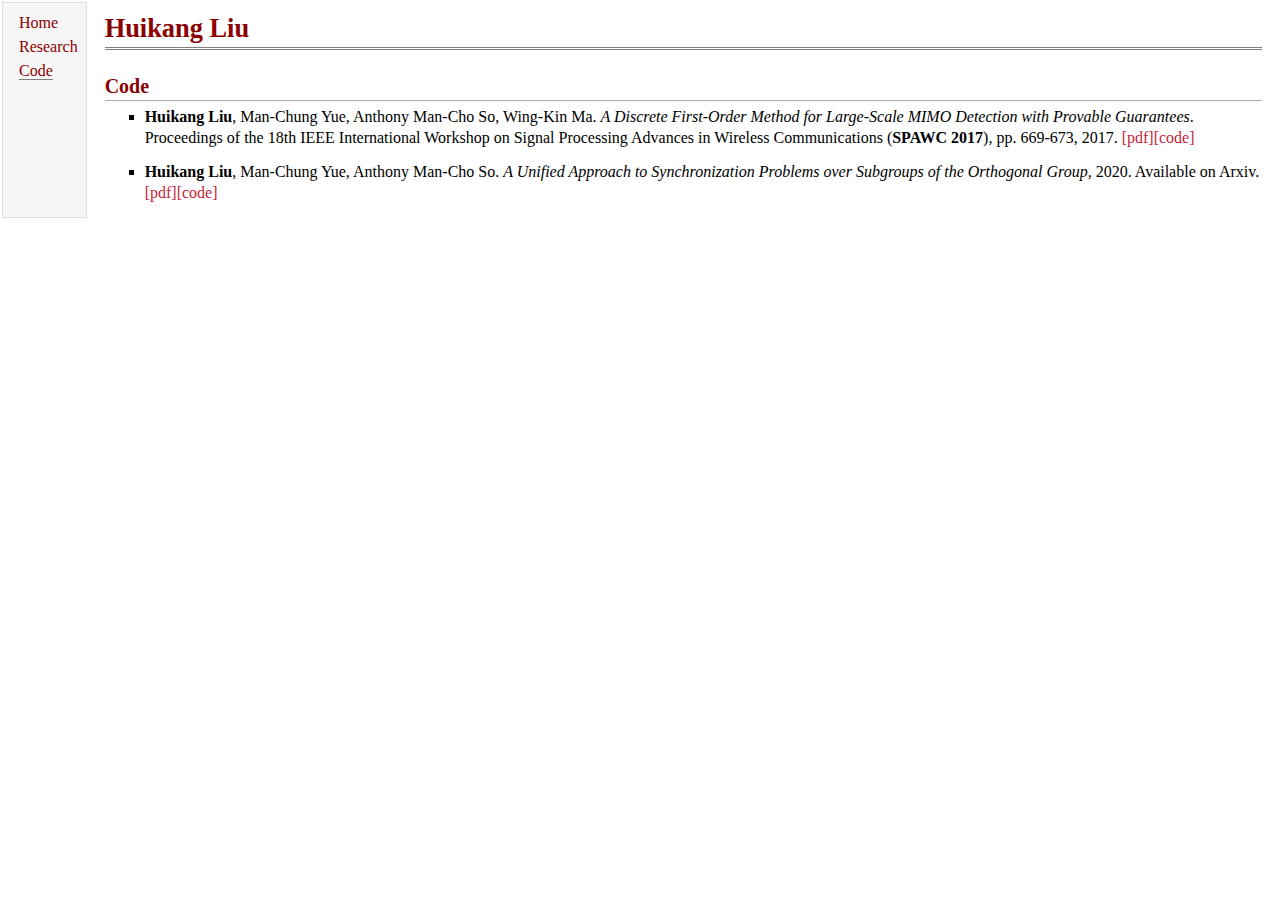
<file: code.html>
<!DOCTYPE html PUBLIC "-//W3C//DTD XHTML 1.1//EN"
"http://www.w3.org/TR/xhtml11/DTD/xhtml11.dtd">
<html xmlns="http://www.w3.org/1999/xhtml" xml:lang="en">
<head>
<meta name="generator" content="jemdoc, see http://jemdoc.jaboc.net/" />
<meta http-equiv="Content-Type" content="text/html;charset=utf-8" />
<link rel="stylesheet" href="jemdoc.css" type="text/css" />
<title>Huikang Liu</title>
</head>
<body>
<table summary="Table for page layout." id="tlayout">
<tr valign="top">
<td id="layout-menu">
<div class="menu-item"><a href="index.html">Home</a></div>
<div class="menu-item"><a href="research.html">Research</a></div>
<div class="menu-item"><a href="code.html" class="current">Code</a></div>
</td>
<td id="layout-content">
<div id="toptitle">
<h1>Huikang Liu</h1>
</div>
<h2>Code</h2>
<ul>
<li><p><b>Huikang Liu</b>, Man-Chung Yue, Anthony Man-Cho So, Wing-Kin Ma. <i>A Discrete First-Order Method for Large-Scale MIMO Detection with Provable Guarantees</i>. Proceedings of the 18th IEEE International Workshop on Signal Processing Advances in Wireless Communications (<b>SPAWC 2017</b>), pp. 669-673, 2017. <a href="http://www1.se.cuhk.edu.hk/~manchoso/papers/mimo_gpm-spawc17.pdf">[pdf]</a><a href="MIMO.zip">[code]</a></p>
</li>
</ul>
  
<ul>
<li><p><b>Huikang Liu</b>, Man-Chung Yue, Anthony Man-Cho So. <i> A Unified Approach to Synchronization Problems over Subgroups of the Orthogonal Group,</i> 2020. Available on Arxiv. <a href="https://arxiv.org/abs/2009.07514">[pdf]</a><a href="synchronization code.rar">[code]</a></p>
</li>
</ul>
  
</td>
</tr>
</table>
</body>
</html>
</file>
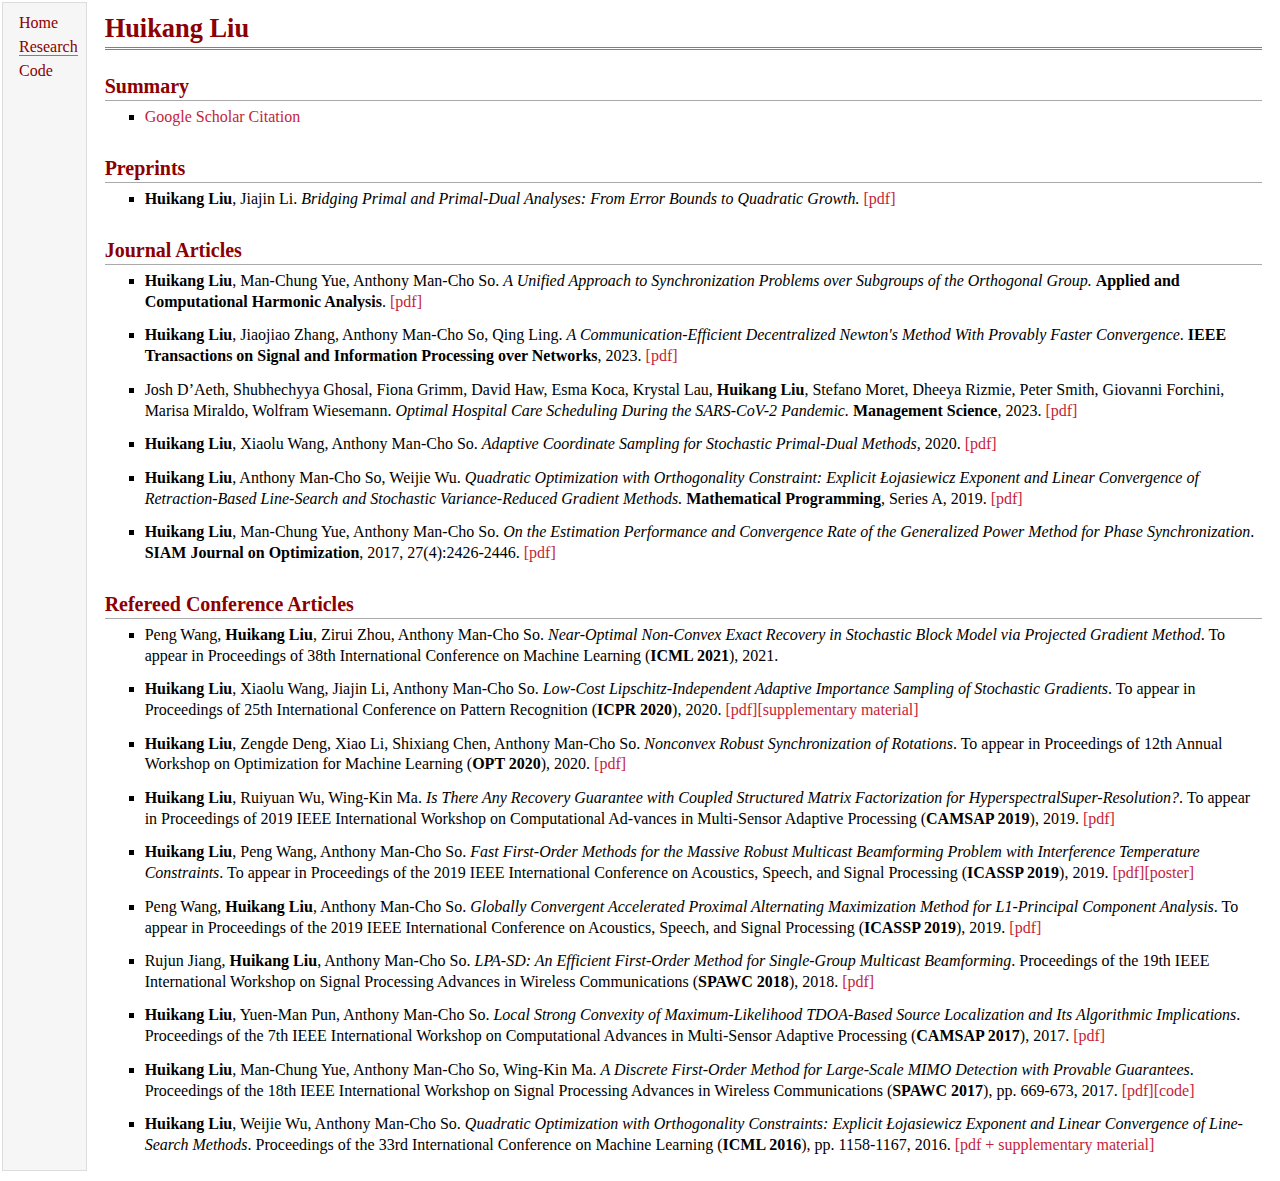
<file: research.html>
<!DOCTYPE html PUBLIC "-//W3C//DTD XHTML 1.1//EN"
  "http://www.w3.org/TR/xhtml11/DTD/xhtml11.dtd">
<html xmlns="http://www.w3.org/1999/xhtml" xml:lang="en">
<head>
<meta name="generator" content="jemdoc, see http://jemdoc.jaboc.net/" />
<meta http-equiv="Content-Type" content="text/html;charset=utf-8" />
<link rel="stylesheet" href="jemdoc.css" type="text/css" />
<title>Huikang Liu</title>
</head>
<body>
<table summary="Table for page layout." id="tlayout">
<tr valign="top">
<td id="layout-menu">
<div class="menu-item"><a href="index.html">Home</a></div>
<div class="menu-item"><a href="research.html" class="current">Research</a></div>
<div class="menu-item"><a href="code.html">Code</a></div>
</td>
<td id="layout-content">
<div id="toptitle">
<h1>Huikang Liu</h1>
</div>
<h2>Summary</h2>
<ul>
<li><p><a href="https://scholar.google.com.hk/citations?hl=zh-TW&view_op=list_works&gmla=AJsN-F4Hxer9Q0p2DVoz7ohf5_jQO9V2yQ5zc05kLdbXYT2MlHmdCCS59L9aljmrRB0eH83ewjA7ru0u1IbQwtYfoXbJOC5fbKlZ7zvfb_YlxyqN9rULFsQ&user=2bNnCB0AAAAJ">Google Scholar Citation</a></p>
</li>
</ul>
  
<h2>Preprints</h2>
<ul>
<li><p><b>Huikang Liu</b>, Jiajin Li. <i> Bridging Primal and Primal-Dual Analyses: From Error Bounds to Quadratic Growth.</i>
  <a href="NonLinear_PDHCG.pdf">[pdf]</a></p>
  </li>
</ul>


  
<h2>Journal Articles</h2>

  <ul>
<li><p><b>Huikang Liu</b>, Man-Chung Yue, Anthony Man-Cho So. <i> A Unified Approach to Synchronization Problems over Subgroups of the Orthogonal Group.</i>
  <b>Applied and Computational Harmonic Analysis</b>. <a href="https://pdf.sciencedirectassets.com/272379/1-s2.0-S1063520323X00037/1-s2.0-S1063520323000441/main.pdf?X-Amz-Security-Token=IQoJb3JpZ2luX2VjEOz%2F%2F%2F%2F%2F%2F%2F%2F%2F%2FwEaCXVzLWVhc3QtMSJIMEYCIQC4CQFLS%2BbLvdRgar0UGqP4lIN5QfFte1gT7YCgHqH%2FWwIhAK8mUvCKMGbieJrnw1KsGT%2FBZbg2gGZx0bGwXnvmWn3oKrIFCHUQBRoMMDU5MDAzNTQ2ODY1IgwgaJGdrlF9boaTgPwqjwV0UgORll6HFfVSD5grVUUnQ1MEQTLFbOMPODzjK%2BnuzOJw9X%2BY2iE0a7lUelKgEtJNBlxLnS6dloWNwqL8lDJGPMJsX%2B5RD6C3ydLK%2FW8z57g5iCFD2CNoGCjRZR8qCCiOlumQHjx%2BMIJPJuZU3%2B6T66NfTw%2B7RHIRu02vmU5i5Dmf5R3dFWv8ETeatQ%2FdpkZBELajlqIjjolk%2ByAzTg%2Bzcz1dQKUBUCpUbpD8opWf1aNDrfsAKywyZfKMWa7tkbVMkRd7568A%2BJk4n4HJ%2FWOFqJV9lCHHwMkt3oKCBLlqM1JB1qCL3pcfiDh4Wf16ftaLrpRvkQWXCFSqqlQVvqlcuqODIW1mzaIunJUDEf33Wj5SGbws0u3nv%2B95Zlo6gByrLUvCsfyxmLxuFHX%2FhwDUfy7S3uH7VAsrlxM9YBtTvA8qLjrJosRUp93DG6fE6iTz9YuK5952jYt0fgVRTw500haG56aVALCQCd80TrLzFZyufG2MmsFj99hrAfzoKFZQYJ8XE7gmed31QSBUdI1OyyQuhDO4ObE8SSy3FIclZwwMXdTdFj8e1R%2B2xZ6Up09mTtHr6jo%2BNIDxnSU4l8g0GOopOGAKFdGgEDGMnPUnhKm2VsdZFyiQs6tHbeTf5VlKXaifwiSiThs9LwOG6MZubbTThCjjc6On86sC5OD6uRqH12qOobD5M6Az1DfSvCwJRHpTY%2FEmkw92sWPwQNZ5POO1yOan%2FLKcVAR1dPSRxVBi4S3KHsNCdPLiAQ%2Bd2xieRC77IUsPqoREbkn%2F1yf6JL1xWixKxKT%2Fn6YjH9UV3kV2DTr7rbqqXE9n2bbDaMsGhP9C1zCZMFzH01oTaacM36kwPT9ziePDASYNBbExMJbZpawGOrABiHNsi66tyql%2FQRiN79pD2jyyuNBk4agsjJ2tRmhRq30NvI%2FUXb5DDrFj1GPOVo5rIR7FQ%2BYRxUgWMNzCL21vC1oLDj9v5EvcGP2PUSR44JFb3Q71CVUjPM1YaWxIfo%2F4dj%2FALYPVhVXZSPpgD2dIa5ajJlx%2BfQVa7%2FjWhPrCel8rWVUueSDfxqbnS6xXHUbVlfv2MQWzb1viFsY0XvlPAWeDAGUKbwK4Mpn0t%2B4p8HE%3D&X-Amz-Algorithm=AWS4-HMAC-SHA256&X-Amz-Date=20231225T125555Z&X-Amz-SignedHeaders=host&X-Amz-Expires=300&X-Amz-Credential=ASIAQ3PHCVTY5DX3HZMX%2F20231225%2Fus-east-1%2Fs3%2Faws4_request&X-Amz-Signature=204d19d06f197ab92cb3e101960c8d77e9ecec9d512aac2873526261ba74925f&hash=7841f10478b7889b9e135bcf224fe3745defa98497aa3f2dabcc9d4a294d43e4&host=68042c943591013ac2b2430a89b270f6af2c76d8dfd086a07176afe7c76c2c61&pii=S1063520323000441&tid=spdf-b20ca22f-e372-47c7-8597-d84afa70abfd&sid=e365b23f1950f841946afe1794e8ed1d0ccegxrqb&type=client&tsoh=d3d3LnNjaWVuY2VkaXJlY3QuY29t&ua=1d025a51045657050205&rr=83b13dbd1fc76395&cc=gb">[pdf]</a></p>
</li>
</ul>
  
<ul>
<li><p><b>Huikang Liu</b>, Jiaojiao Zhang, Anthony Man-Cho So, Qing Ling. <i> A Communication-Efficient Decentralized Newton's Method With Provably Faster Convergence</i>. 
  <b>IEEE Transactions on Signal and Information Processing over Networks</b>, 2023. <a href="https://ieeexplore.ieee.org/stamp/stamp.jsp?arnumber=10171985">[pdf]</a></p>
</li>
</ul>
<ul>
<li><p>Josh D’Aeth, Shubhechyya Ghosal, Fiona Grimm, David Haw, Esma Koca, Krystal Lau, <b>Huikang Liu</b>, Stefano Moret, Dheeya Rizmie, Peter Smith, Giovanni Forchini, Marisa Miraldo, Wolfram Wiesemann. 
  <i> Optimal Hospital Care Scheduling During the SARS-CoV-2 Pandemic.</i> <b>Management Science</b>, 2023. <a href="http://www.optimization-online.org/DB_FILE/2021/02/8261.pdf">[pdf]</a></p>
</li>
</ul>
  <ul>
<li><p><b>Huikang Liu</b>, Xiaolu Wang, Anthony Man-Cho So. <i>Adaptive Coordinate
Sampling for Stochastic Primal-Dual Methods,</i> 2020. <a href="itor_revision.pdf">[pdf]</a></p>
</li>
</ul>
  
<ul>
<li><p><b>Huikang Liu</b>, Anthony Man-Cho So, Weijie Wu. <i>Quadratic Optimization with Orthogonality Constraint: Explicit Łojasiewicz Exponent and Linear Convergence of Retraction-Based Line-Search 
  and Stochastic Variance-Reduced Gradient Methods.</i> <b>Mathematical Programming</b>, Series A, 2019. <a href="http://www1.se.cuhk.edu.hk/~manchoso/papers/qpwithoc_loj_ineq-MPA.pdf">[pdf]</a></p>
</li>
</ul>
<ul>
<li><p><b>Huikang Liu</b>, Man-Chung Yue, Anthony Man-Cho So. <i>On the Estimation Performance and Convergence Rate of the Generalized Power Method for Phase Synchronization</i>. <b>SIAM Journal on Optimization</b>, 2017, 27(4):2426-2446. <a href="http://www1.se.cuhk.edu.hk/~manchoso/papers/gpm_as-SIOPT.pdf">[pdf]</a></p>
</li>
</ul>
  
<h2>Refereed Conference Articles</h2>
<ul>
<li><p>Peng Wang, <b>Huikang Liu</b>, Zirui Zhou, Anthony Man-Cho So. <i>Near-Optimal Non-Convex Exact Recovery in Stochastic Block Model via Projected Gradient Method</i>. To appear in Proceedings of 38th International Conference on Machine Learning (<b>ICML 2021</b>), 2021.</p>
</li>
</ul>
<ul>
<li><p><b>Huikang Liu</b>, Xiaolu Wang, Jiajin Li, Anthony Man-Cho So. <i>Low-Cost Lipschitz-Independent Adaptive Importance Sampling of Stochastic Gradients</i>. To appear in Proceedings of 25th International Conference on Pattern Recognition (<b>ICPR 2020</b>), 2020.  <a href="ICPR2020_main.pdf">[pdf]</a><a href="ICPR2020_supp.pdf">[supplementary material]</a></p>
</li>
</ul>
<ul>
<li><p><b>Huikang Liu</b>, Zengde Deng, Xiao Li, Shixiang Chen, Anthony Man-Cho So. <i>Nonconvex Robust Synchronization of Rotations</i>. To appear in Proceedings of 12th Annual Workshop on Optimization for Machine Learning (<b>OPT 2020</b>), 2020. <a href="http://www.opt-ml.org/papers/2020/paper_97.pdf">[pdf]</a></p>
</li>
</ul>
 <ul>
<li><p><b>Huikang Liu</b>, Ruiyuan Wu, Wing-Kin Ma. <i>Is There Any Recovery Guarantee with Coupled Structured Matrix Factorization for HyperspectralSuper-Resolution?</i>. To appear in Proceedings of 2019 IEEE International Workshop on Computational Ad-vances in Multi-Sensor Adaptive Processing (<b>CAMSAP 2019</b>), 2019. <a href="SuperResolution.pdf">[pdf]</a></p>
</li>
</ul>
<ul>
<li><p><b>Huikang Liu</b>, Peng Wang, Anthony Man-Cho So. <i>Fast First-Order Methods for the Massive Robust Multicast Beamforming Problem with Interference Temperature Constraints</i>. To appear in Proceedings of the 2019 IEEE International Conference on Acoustics, Speech, and Signal Processing (<b>ICASSP 2019</b>), 2019. <a href="http://www1.se.cuhk.edu.hk/~manchoso/papers/robust_beam_fom-icassp19.pdf">[pdf]</a><a href="conference_poster_4.pdf">[poster]</a></p>
</li>
</ul>
<ul>
<li><p>Peng Wang, <b>Huikang Liu</b>, Anthony Man-Cho So. <i>Globally Convergent Accelerated Proximal Alternating Maximization Method for L1-Principal Component Analysis</i>. To appear in Proceedings of the 2019 IEEE International Conference on Acoustics, Speech, and Signal Processing (<b>ICASSP 2019</b>), 2019. <a href="http://www1.se.cuhk.edu.hk/~manchoso/papers/robust_beam_fom-icassp19.pdf">[pdf]</a></p>
</li>
</ul>
<ul>
<li><p>Rujun Jiang, <b>Huikang Liu</b>, Anthony Man-Cho So. <i>LPA-SD: An Efficient First-Order Method for Single-Group Multicast Beamforming</i>. Proceedings of the 19th IEEE International Workshop on Signal Processing Advances in Wireless Communications (<b>SPAWC 2018</b>), 2018. <a href="http://www1.se.cuhk.edu.hk/~manchoso/papers/LPA_SD-spawc18.pdf">[pdf]</a></p>
</li>
</ul>
<ul>
<li><p><b>Huikang Liu</b>, Yuen-Man Pun, Anthony Man-Cho So. <i>Local Strong Convexity of Maximum-Likelihood TDOA-Based Source Localization and Its Algorithmic Implications</i>. Proceedings of the 7th IEEE International Workshop on Computational Advances in Multi-Sensor Adaptive Processing (<b>CAMSAP 2017</b>), 2017. <a href="http://www1.se.cuhk.edu.hk/~manchoso/papers/TDOA_str_cvx-camsap17.pdf">[pdf]</a></p>
</li>
</ul>
<ul>
<li><p><b>Huikang Liu</b>, Man-Chung Yue, Anthony Man-Cho So, Wing-Kin Ma. <i>A Discrete First-Order Method for Large-Scale MIMO Detection with Provable Guarantees</i>. Proceedings of the 18th IEEE International Workshop on Signal Processing Advances in Wireless Communications (<b>SPAWC 2017</b>), pp. 669-673, 2017. <a href="http://www1.se.cuhk.edu.hk/~manchoso/papers/mimo_gpm-spawc17.pdf">[pdf]</a><a href="MIMO.zip">[code]</a></p>
</li>
</ul>
<ul>
<li><p><b>Huikang Liu</b>, Weijie Wu, Anthony Man-Cho So. <i>Quadratic Optimization with Orthogonality Constraints: Explicit Łojasiewicz Exponent and Linear Convergence of Line-Search Methods</i>. Proceedings of the 33rd International Conference on Machine Learning (<b>ICML 2016</b>), pp. 1158-1167, 2016. <a href="http://www1.se.cuhk.edu.hk/~manchoso/papers/qpwithoc_loj_ineq-icml16.pdf">[pdf + supplementary material]</a></p>
</li>
</ul>
</td>
</tr>
</table>
</body>
</html>
</file>
<file: jemdoc.css>
/* Default css file for jemdoc. */

table#tlayout {
    border: none;
    border-collapse: separate;
    background: white;
}

body {
	background: white;
	font-family: Open Sans;
	padding-bottom: 8px;
	margin: 0;
}

#layout-menu {
	background: #f6f6f6;
	border: 1px solid #dddddd;
	padding-top: 0.5em;
	padding-left: 8px;
	padding-right: 8px;
	font-size: 1.0em;
	width: auto;
	white-space: nowrap;
    text-align: left;
    vertical-align: top;
}

#layout-menu td {
	background: #f4f4f4;
    vertical-align: top;
}

#layout-content {
	padding-top: 0.0em;
	padding-left: 1.0em;
	padding-right: 1.0em;
    border: none;
    background: white;
    text-align: left;
    vertical-align: top;
}

#layout-menu a {
	line-height: 1.5em;
	margin-left: 0.5em;
}

tt {
    background: #ffffdd;
}

pre, tt {
	font-size: 90%;
	font-family: monaco, monospace;
}

a, a > tt {
	color: #C41E3A;
	text-decoration: none;
}

a:hover {
	border-bottom: 1px gray dotted;
}

#layout-menu a.current:link, #layout-menu a.current:visited {
	color: #8B0000;
	border-bottom: 1px gray solid;
}
#layout-menu a:link, #layout-menu a:visited, #layout-menu a:hover {
	color: #8B0000;
	text-decoration: none;
}
#layout-menu a:hover {
	text-decoration: none;
}

div.menu-category {
	border-bottom: 1px solid gray;
	margin-top: 0.8em;
	padding-top: 0.2em;
	padding-bottom: 0.1em;
	font-weight: bold;
}

div.menu-item {
	padding-left: 16px;
	text-indent: -16px;
}

div#toptitle {
	padding-bottom: 0.2em;
	margin-bottom: 1.5em;
	border-bottom: 3px double gray;
}

/* Reduce space if we begin the page with a title. */
div#toptitle + h2, div#toptitle + h3 {
	margin-top: -0.7em;
}

div#subtitle {
	margin-top: 0.0em;
	margin-bottom: 0.0em;
	padding-top: 0em;
	padding-bottom: 0.1em;
}

em {
	font-style: italic;
}

strong {
	font-weight: bold;
}


h1, h2, h3 {
	color: #8B0000;
	margin-top: 0.7em;
	margin-bottom: 0.3em;
	padding-bottom: 0.2em;
	line-height: 1.0;
	padding-top: 0.5em;
	border-bottom: 1px solid #aaaaaa;
}

h1 {
	font-size: 165%;
}

h2 {
	padding-top: 0.8em;
	font-size: 125%;
}

h2 + h3 {
    padding-top: 0.2em;
}

h3 {
	font-size: 110%;
	border-bottom: none;
}

p {
	margin-top: 0.0em;
	margin-bottom: 0.8em;
	padding: 0;
	line-height: 1.3;
}

pre {
	padding: 0;
	margin: 0;
}

div#footer {
	font-size: small;
	border-top: 1px solid #c0c0c0;
	padding-top: 0.1em;
	margin-top: 4.0em;
	color: #c0c0c0;
}

div#footer a {
	color: #80a0b0;
}

div#footer-text {
	float: left;
	padding-bottom: 8px;
}

ul, ol, dl {
	margin-top: 0.2em;
	padding-top: 0;
	margin-bottom: 0.8em;
}

dt {
	margin-top: 0.5em;
	margin-bottom: 0;
}

dl {
	margin-left: 20px;
}

dd {
	color: #222222;
}

dd > *:first-child {
	margin-top: 0;
}

ul {
	list-style-position: outside;
	list-style-type: square;
}

p + ul, p + ol {
	margin-top: -0.5em;
}

li ul, li ol {
	margin-top: -0.3em;
}

ol {
	list-style-position: outside;
	list-style-type: decimal;
}

li p, dd p {
	margin-bottom: 0.3em;
}


ol ol {
	list-style-type: lower-alpha;
}

ol ol ol {
	list-style-type: lower-roman;
}

p + div.codeblock {
	margin-top: -0.6em;
}

div.codeblock, div.infoblock {
	margin-right: 0%;
	margin-top: 1.2em;
	margin-bottom: 1.3em;
}

div.blocktitle {
	font-weight: bold;
	color: #cd7b62;
	margin-top: 1.2em;
	margin-bottom: 0.1em;
}

div.blockcontent {
	border: 1px solid silver;
	padding: 0.3em 0.5em;
}

div.infoblock > div.blockcontent {
	background: #ffffee;
}

div.blockcontent p + ul, div.blockcontent p + ol {
	margin-top: 0.4em;
}

div.infoblock p {
	margin-bottom: 0em;
}

div.infoblock li p, div.infoblock dd p {
	margin-bottom: 0.5em;
}

div.infoblock p + p {
	margin-top: 0.8em;
}

div.codeblock > div.blockcontent {
	background: #f6f6f6;
}

span.pycommand {
	color: #000070;
}

span.statement {
	color: #008800;
}
span.builtin {
	color: #000088;
}
span.special {
	color: #990000;
}
span.operator {
	color: #880000;
}
span.error {
	color: #aa0000;
}
span.comment, span.comment > *, span.string, span.string > * {
	color: #606060;
}

@media print {
	#layout-menu { display: none; }
}

#fwtitle {
	margin: 2px;
}

#fwtitle #toptitle {
	padding-left: 0.5em;
	margin-bottom: 0.5em;
}

#layout-content h1:first-child, #layout-content h2:first-child, #layout-content h3:first-child {
	margin-top: -0.7em;
}

div#toptitle h1, #layout-content div#toptitle h1 {
	margin-bottom: 0.0em;
	padding-bottom: 0.1em;
	padding-top: 0;
	margin-top: 0.5em;
	border-bottom: none;
}

img.eq {
	padding: 0;
	padding-left: 0.1em;
	padding-right: 0.1em;
	margin: 0;
}

img.eqwl {
	padding-left: 2em;
	padding-top: 0.6em;
	padding-bottom: 0.2em;
	margin: 0;
}

table {
    border: 2px solid black;
    border-collapse: collapse;
}

td {
    padding: 2px;
    padding-left: 0.5em;
    padding-right: 0.5em;
    text-align: center;
    border: 1px solid gray;
}

table + table {
    margin-top: 1em;
}

tr.heading {
    font-weight: bold;
    border-bottom: 2px solid black;
}

img {
    border: none;
}

table.imgtable, table.imgtable td {
    border: none;
    text-align: left;
}
</file>
